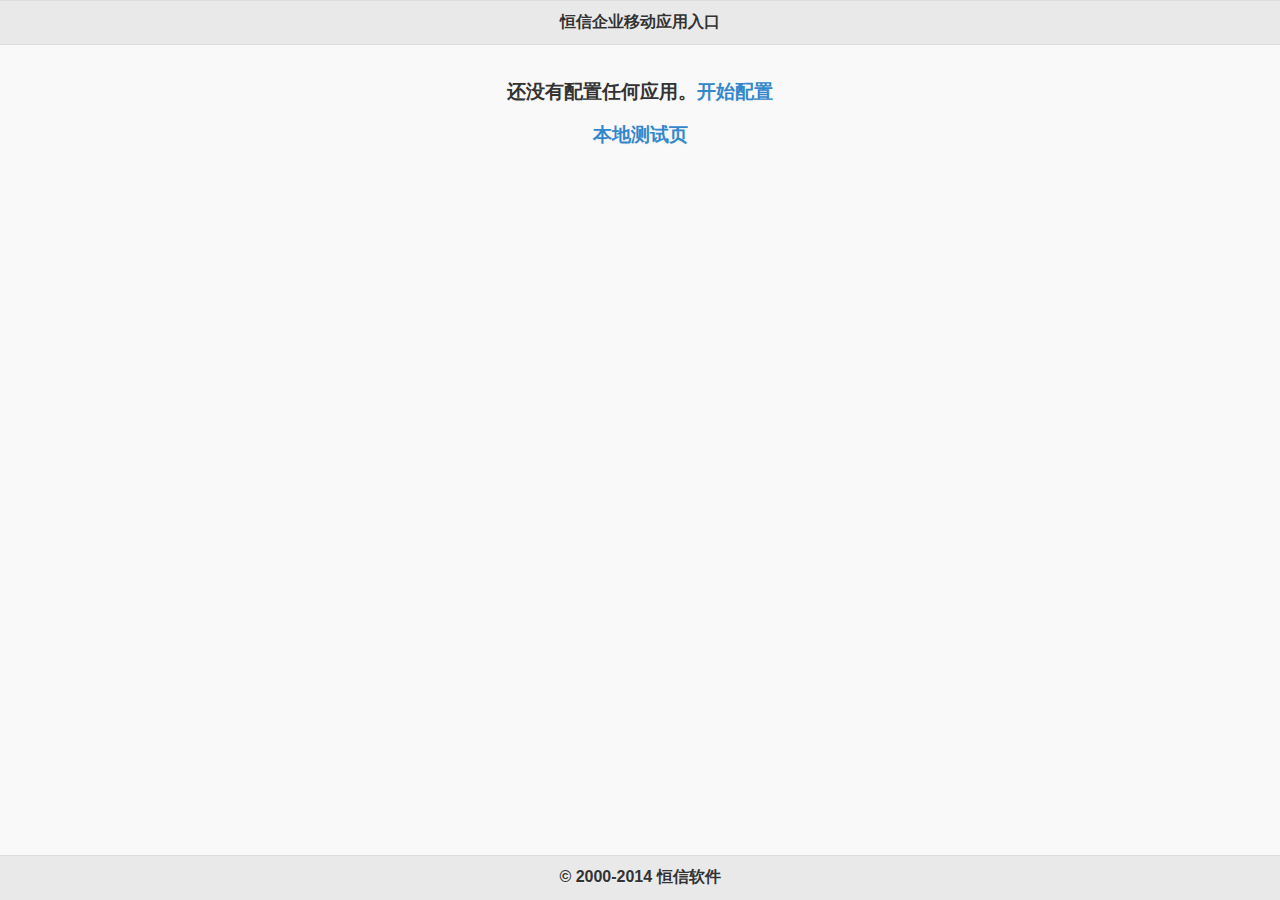
<file: www/index.html>
﻿<!DOCTYPE html>
<html>
<head>
   <meta name="viewport" content="width=device-width,initial-scale=1" />
   <meta http-equiv="expires" content="Sunday 26 October 2008 01:00 GMT" />
   <meta http-equiv="Pragma" content="no-cache" />
    <title>恒信企业移动应用入口</title>
   <link href="hxpublic_m/jquery.mobile-1.4.1.min.css" rel="Stylesheet" type="text/css" />
   <link href="hxpublic_m/hxcssstyle_m_shared.css" rel="Stylesheet" type="text/css" />
<script type="text/javascript">
    var gstrWebRootPath = "/";  // 该变量定义用于hxwww601 webjs引擎, 本地mobile js不会实际使用
    var mstrCurrentWebLanguageCulture = "zh-CN";  // 该变量定义用于hxwww601 webjs引擎, 本地mobile js不会实际使用
</script>
   <script src="hxpublic_m/jquery-2.1.0.min.js" type="text/javascript"></script>
   <script src="hxpublic_m/jquery.mobile-1.4.1.min.js" type="text/javascript"></script>
   <script src="hxpublic_v6/hxwww601core_min.js" type="text/javascript"></script>
   <script src="hxmobilelocal/hxapp_mobilelocal.js" type="text/javascript"></script>
   <script type="text/javascript">
var dummy;
var mblnAllowAutoLoginDirectly = true;
var mintChosenSystemId;
$(function()
{
    mintChosenSystemId = HXMobileJS.get_current_chosen_system_id();
    if (mintChosenSystemId == null)
    {
        document.getElementById("hint_area__start_register_system").style.display = "";
        document.getElementById("hint_area__auto_login_processing").style.display = "none";
    }
    else
    {
        document.getElementById("hint_area__start_register_system").style.display = "none";
        document.getElementById("hint_area__auto_login_processing").style.display = "";

        window.setTimeout(begin_auto_login_process, 3000);
    }
});

function cancel_auto_login_process()
{
    mblnAllowAutoLoginDirectly = false;
    lnkCancelAutoLogin.disabled = true;
}

function begin_auto_login_process()
{
    if (mblnAllowAutoLoginDirectly) {
        // 尝试自动登录
        var fnCallbackWhenOffLine = function () {
            document.getElementById("hint_area__auto_login_processing").style.display = "none";
            document.getElementById("hint_area__connect_to_server_fail").style.display = "";
        }
        HXMobileJS.auto_login_process(mintChosenSystemId, fnCallbackWhenOffLine, true);
        return;
    }

    // 已经登记了应用，转入应用清单页面（以便多应用场景每次进入后可以选择不同的应用）
    window.open("hxmobilelocal/hxapp_system_list.htm", "_self");
}
   </script>
</head>
<body>
   <div data-role="page" id="hxapp_default_page">
      <div data-role="header">
         <h4>恒信企业移动应用入口</h4>
      </div>
       <div data-role="content" style="text-align:center;">
           <h3 id="hint_area__start_register_system" style="display: none;">
               还没有配置任何应用。<a href="hxmobilelocal/hxapp_system_register.htm?direct_login=1" rel="external" data-transition="flip" style="cursor:pointer;text-decoration:none;">开始配置</a>
           </h3>
           <h3 id="hint_area__auto_login_processing" style="display: none;">
               <img src="hximages_v6/hxpub_waiting_hint_sun_16.gif" style="margin-right:4px;" />应用连接中... 
               <br /><br />
               <a id="lnkCancelAutoLogin" data-role="none" style="cursor:pointer;text-decoration:none;" onclick="cancel_auto_login_process()">取消自动连接</a>
           </h3>
           <h3 id="hint_area__connect_to_server_fail" style="display: none;font-weight:normal">
               网络/服务器连接不可用，请稍后重试。
               <br /><br />
               你也可以<a href="hxmobilelocal/hxapp_system_list.htm" rel="external" data-transition="flip" style="cursor:pointer;text-decoration:none;">更改应用设置/切换应用</a>。
           </h3>
           <h3>
               <a href="localtest/test_barcodescanner.htm" rel="external" style="cursor: pointer;text-decoration: none;">本地测试页</a>
           </h3>
       </div>
       <div data-role="footer" data-position="fixed">
           <h4>&copy;&nbsp;2000-2014 恒信软件</h4>
       </div>
   </div>
</body>
</html>
</file>
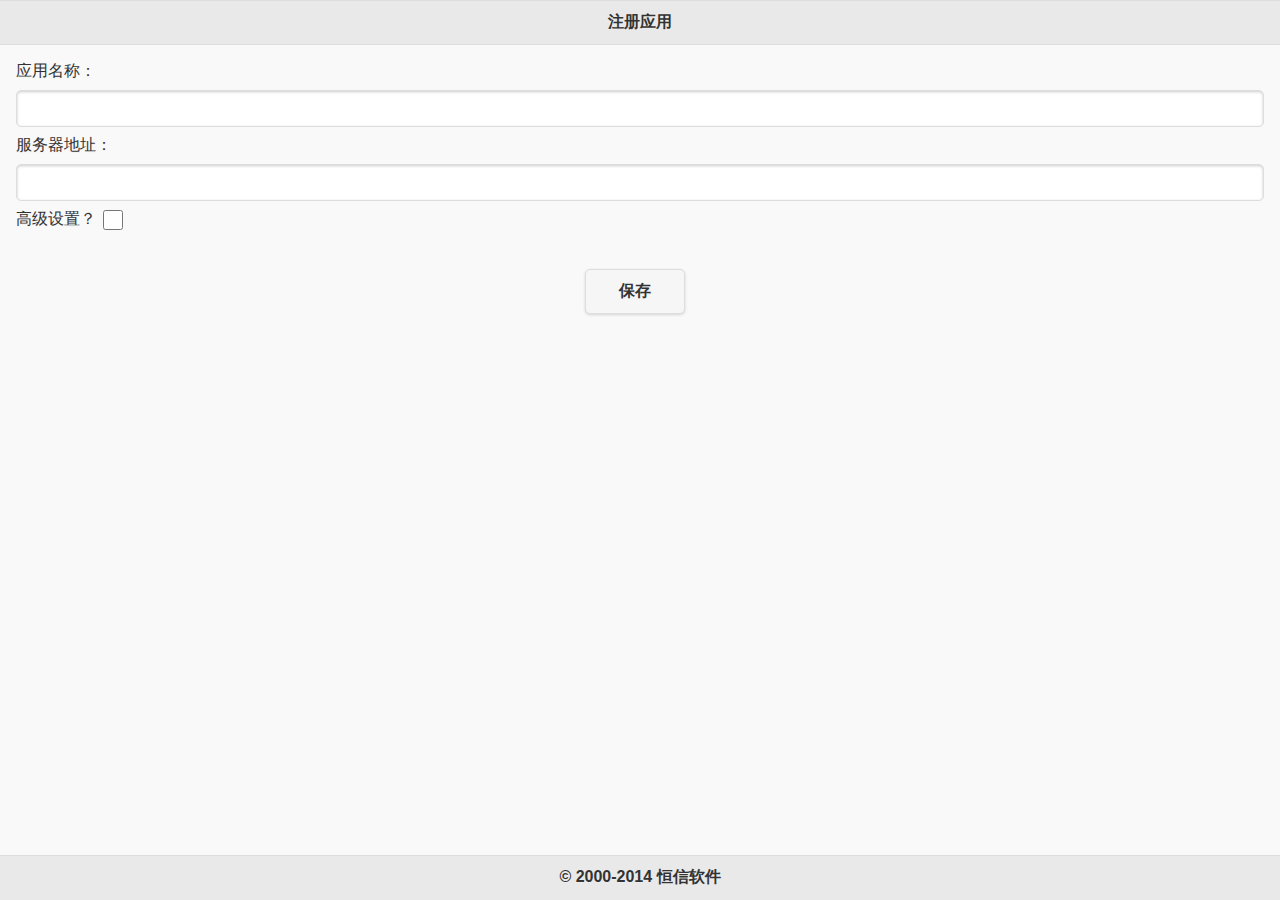
<file: www/hxmobilelocal/hxapp_system_config.htm>
﻿<!DOCTYPE html>
<html>
<head>
   <meta http-equiv="expires" content="Sunday 26 October 2008 01:00 GMT" />
   <meta name="viewport" content="width=device-width,initial-scale=1" />
   <meta http-equiv="Pragma" content="no-cache" />
   <title>应用注册</title>
   <link href="../hxpublic_m/jquery.mobile-1.4.1.min.css" rel="Stylesheet" type="text/css" />
   <link href="../hxpublic_m/hxcssstyle_m_shared.css" rel="Stylesheet" type="text/css" />
   <script src="../hxpublic_m/jquery-2.1.0.min.js" type="text/javascript"></script>
   <script src="../hxpublic_m/jquery.mobile-1.4.1.min.js" type="text/javascript"></script>
   <script src="../hxmobilelocal/hxapp_mobilelocal.js" type="text/javascript"></script>
   <script type="text/javascript">
var dummy;
var mintSystemId;
$(function()
{
    var objUrlParameters = HXMobileJS.parseUrlParameters();
    if (objUrlParameters == null) return;
    mintSystemId = objUrlParameters["system_id"];
    var objSystemSetting = HXMobileJS.get_registed_system_info(mintSystemId);

    $("#txtSystemName").val(objSystemSetting.system_name);
    $("#txtServerAddress").val(objSystemSetting.server_address);
    if (objSystemSetting.login_server_address != objSystemSetting.server_address)
    {
        // 登录服务器和服务器地址不同，此时显示高级设置
        $("#txtLoginServerAddress").val(objSystemSetting.login_server_address);
        document.getElementById("chkbxShowHideAdvanceSetting").checked = true;
        document.getElementById("spnLoginServerAddressSettingArea").style.display = "";
    }
    else
    {
        // 如果登录服务器地址和服务器地址相同，则保持登录服务器地址输入框为空，确保用户修改服务器地址后，登录服务器地址自动使用该地址
    }

    $("input#chkbxShowHideAdvanceSetting").bind("click", function (event) { document.getElementById("spnLoginServerAddressSettingArea").style.display = (event.target.checked ? "" : "none"); });
    $("button#btnRegisterAndLogin").bind("click", save_and_return);
});

function save_and_return()
{
    // a 合法性检查
    if ($("#txtSystemName").val() == "")
    {
        document.getElementById("divHintForEmptySystemName").style.display = "";
        document.getElementById("txtSystemName").focus();
        return;
    }
    if ($("#txtServerAddress").val() == "")
    {
        document.getElementById("divHintForEmptyServerAddress").style.display = "";
        document.getElementById("txtServerAddress").focus();
        return;
    }

    // b save
    HXMobileJS.update_system_config_info(mintSystemId, $("#txtSystemName").val(), $("#txtServerAddress").val(), $("#txtLoginServerAddress").val());

    // c return to list
    window.open("hxapp_system_list.htm", "_self");
}
   </script>
</head>
<body>
   <div data-role="page" id="hxapp_default_page">
      <div data-role="header">
         <h4>注册应用</h4>
      </div>
   <div data-role="content">
       应用名称：<input type="text" id="txtSystemName" />
       <div style="color:Red;display:none;margin-bottom:1em;" id="divHintForEmptySystemName">请输入应用名称！</div>
       服务器地址：<input type="text" id="txtServerAddress" />
       <div style="color:Red;display:none;margin-bottom:1em;" id="divHintForEmptyServerAddress">请输入服务器地址！</div>
       <div style="position:relative;height:2em;">
          <span>高级设置？</span>
          <span style="position:absolute;top:3px;"><input type="checkbox" data-inline="true" style="width:20px;" id="chkbxShowHideAdvanceSetting" /></span>
       </div>
       <span id="spnLoginServerAddressSettingArea" style="display:none;margin-top:20px;">
            登录验证服务器地址：<input type="text" id="txtLoginServerAddress" />
       </span>
       <div style="text-align:center;margin-top:20px;"><button style="width:100px;" data-inline="true" id="btnRegisterAndLogin">保存</button></div>
   </div>
   <div data-role="footer" data-position="fixed">
       <h4>&copy;&nbsp;2000-2014 恒信软件</h4>
   </div>
   </div>
</body>
</html>
</file>
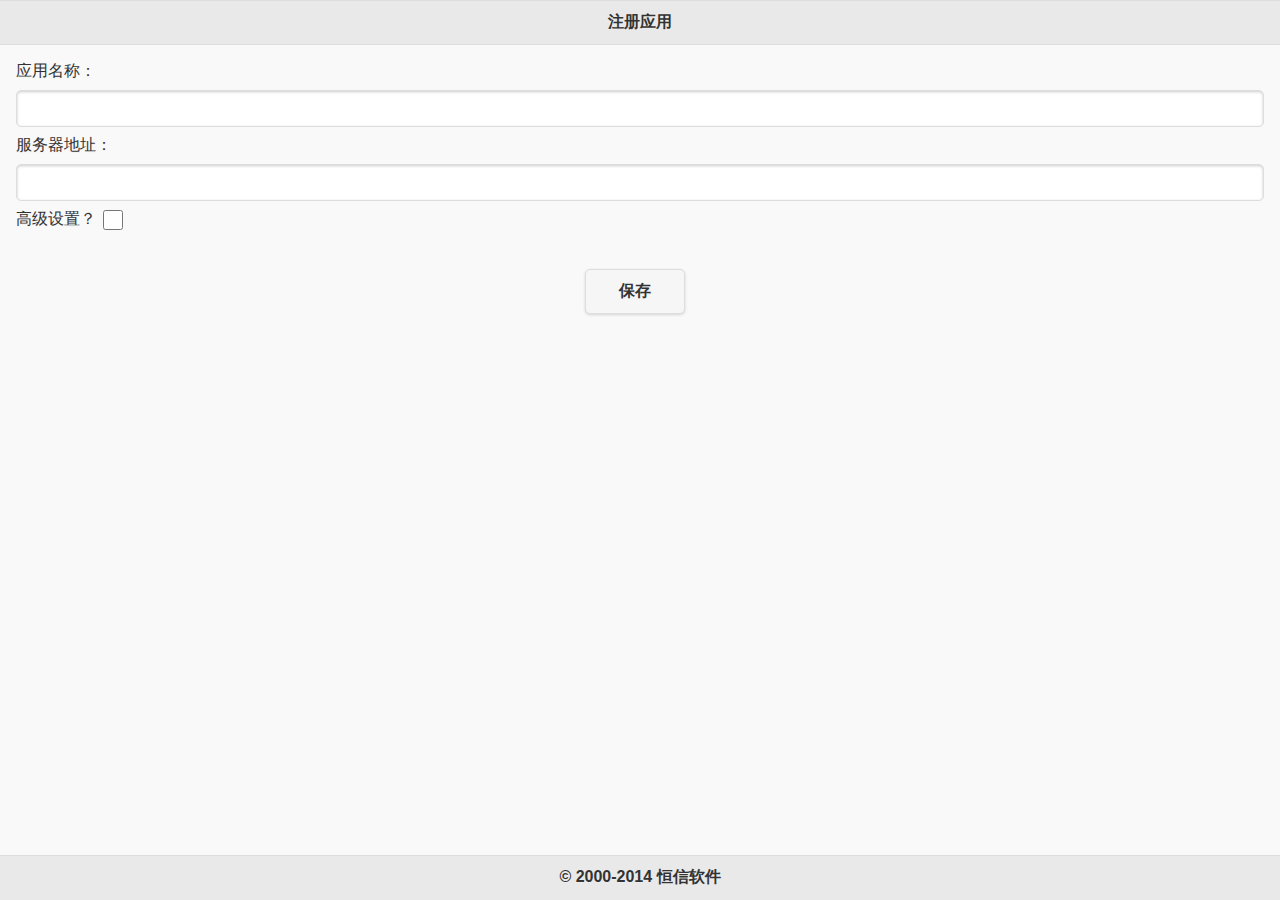
<file: www/hxmobilelocal/hxapp_system_list.htm>
﻿<!DOCTYPE html>
<html>
<head>
    <meta name="viewport" content="width=device-width,initial-scale=1" />
    <meta http-equiv="expires" content="Sunday 26 October 2008 01:00 GMT" />
    <meta http-equiv="Pragma" content="no-cache" />
    <title>应用注册</title>
    <link href="../hxpublic_m/jquery.mobile-1.4.1.min.css" rel="Stylesheet" type="text/css" />
    <link href="../hxpublic_m/hxcssstyle_m_shared.css" rel="Stylesheet" type="text/css" />
    <script type="text/javascript">
        var gstrWebRootPath = "/";  // 该变量定义用于hxwww601 webjs引擎, 本地mobile js不会实际使用
        var mstrCurrentWebLanguageCulture = "zh-CN";  // 该变量定义用于hxwww601 webjs引擎, 本地mobile js不会实际使用
    </script>
    <script src="../hxpublic_m/jquery-2.1.0.min.js" type="text/javascript"></script>
    <script src="../hxpublic_m/jquery.mobile-1.4.1.min.js" type="text/javascript"></script>
    <script src="../hxmobilelocal/hxapp_mobilelocal.js" type="text/javascript"></script>
    <script src="../hxpublic_v6/hxwww601core_min.js" type="text/javascript"></script>
<script type="text/javascript">
var dummy;
$(function () {
    // 读取已登记的系统列表内容并显示
    var arrRegistedSystemsList = HXMobileJS.get_registed_system_list();
    if ( arrRegistedSystemsList == null)
    {
        //未注册任何应用，转到应用添加页面（容错目的）
        window.open("hxapp_system_register.htm?direct_login=1", "_self");
        return;
    }

    var strSystemId, strSystemName;
    var objTempLineElement;

    for( var i=0; i< arrRegistedSystemsList.length; i++)
    {
        strSystemId = arrRegistedSystemsList[i].system_id;
        strSystemName = arrRegistedSystemsList[i].system_name;

        objTempLineElement = build_li_html_element_of_system(strSystemId, strSystemName, (i==0), (i==arrRegistedSystemsList.length-1));
        $("#ulSystemListContainer").append(objTempLineElement);
    }
});

function build_li_html_element_of_system(strSystemId, strSystemName, blnIsFirstLine, blnIsLastLine)
{
    var sb_html = new HXWebStringBuilder();
    sb_html.append("<li id=\"hxli_line_container\"");
    sb_html.append(" class=\"ui-li-static ui-body-inherit");
    if (blnIsFirstLine) sb_html.append(" ui-first-child");
    if (blnIsLastLine) sb_html.append(" ui-last-child");
    sb_html.append("\"");
    sb_html.append(" hx_system_id=\"" + strSystemId + "\">");
    sb_html.append("<div class=\"ui-grid-a\">");
    sb_html.append("<div class=\"ui-block-a\" id=\"divSystemName\" style=\"cursor:pointer;display:inline-block;\" id=\"divSystemNameArea\" onclick=\"visit_system(event)\">");
    sb_html.append("<img src=\"../hximages_m/web_server.png\" style=\"width:24px;height:24px;margin-right:10px;vertical-align:middle;l\" />");
    sb_html.append("<span style=\"display:inline-block;vertical-align:middle;color:blue;\">")
    sb_html.append(HXWebJS.Core.MarkXMLSpecialChars(strSystemName));
    sb_html.append("</span></div>");
    sb_html.append("<div class=\"ui-block-b\" style=\"text-align:right;\">");
    sb_html.append("<a id=\"btnLineDelete\" onclick=\"remove_registed_system(event)\">删除</a>");
    sb_html.append("<a id=\"btnLineEdit\" style=\"margin-left:20px;\" onclick=\"edit_registed_system_info(event)\">设置</a>");
    sb_html.append("</div></div></li>");
        
    return HXWebJS.DOM.CreateElement(sb_html.toString());
}

function edit_registed_system_info(e)
{
    var objLine = get_line_element_of_trigger(e.target);
    var strSystemId = $(objLine).attr("hx_system_id");
    window.open("hxapp_system_config.htm?system_id=" + strSystemId);
}

function remove_registed_system(e)
{
    var objLine = get_line_element_of_trigger(e.target);
    var strSystemId = $(objLine).attr("hx_system_id");
    var strSystemName = $("#divSystemName", objLine).text();

    if (confirm("你确定要移除指定应用[" + strSystemName + "]吗？") == false) return;

    if (HXMobileJS.remove_system(strSystemId) != null)  $(objLine).remove();
}

function visit_system(e) {
    var objLine = get_line_element_of_trigger(e.target);
    var intSystemId = $(objLine).attr("hx_system_id");

    document.getElementById("hxProgressHintIcon").style.display = "";

    var fnCallbackWhenOffLine = function () {
        document.getElementById("hxProgressHintIcon").style.display = "none";
        document.getElementById("hint_area__connect_to_server_fail").style.visibility = "visible";
        window.setTimeout(function () { document.getElementById("hint_area__connect_to_server_fail").style.visibility = "hidden"; }, 3000);
    }

    HXMobileJS.auto_login_process(intSystemId, fnCallbackWhenOffLine, false);
}

function get_line_element_of_trigger(objSrcElement) {
    var objTempElement = objSrcElement;
    while (objTempElement != null) {
        if (objTempElement.tagName.toUpperCase() == "LI") {
            return objTempElement;
        }
        objTempElement = objTempElement.parentNode;
    }

    return null; 
}
</script>
</head>
<body>
    <div data-role="page" id="hxapp_default_page">
        <div data-role="header" data-position="inline">
            <h1>应用列表</h1>
            <a data-icon="plus" data-iconpos="notext" class="ui-btn-right" href="hxapp_system_register.htm?direct_login=0" rel="external">添加</a>
        </div>
        <ul data-role="listview" id="ulSystemListContainer">
        </ul>
        <div data-role="none" id="hint_area__connect_to_server_fail" 
             style="position: absolute; visibility:hidden; left: 60px; right: 60px; height: 1.6em; bottom: 3.8em; padding: 2px 2px 2px 2px; 
                                    background-color: #808080; color: white; font-size: small; text-align: center;">
            <span id="lblSystemNameForConnectionFailHint" style="font-weight:bold;">系统</span>网络连接不可用，请稍后重试。
        </div>
            <div data-role="footer" data-position="fixed">
                <img src="../hximages_v6/hxpub_waiting_hint_sun_16.gif" data-role="none"  class="ui-btn-left" id="hxProgressHintIcon" style="display:none;margin-top:0.6em;" />
                <h4>&copy;&nbsp;2000-2014 恒信软件</h4>
            </div>
</div>

</body>
</html>
</file>
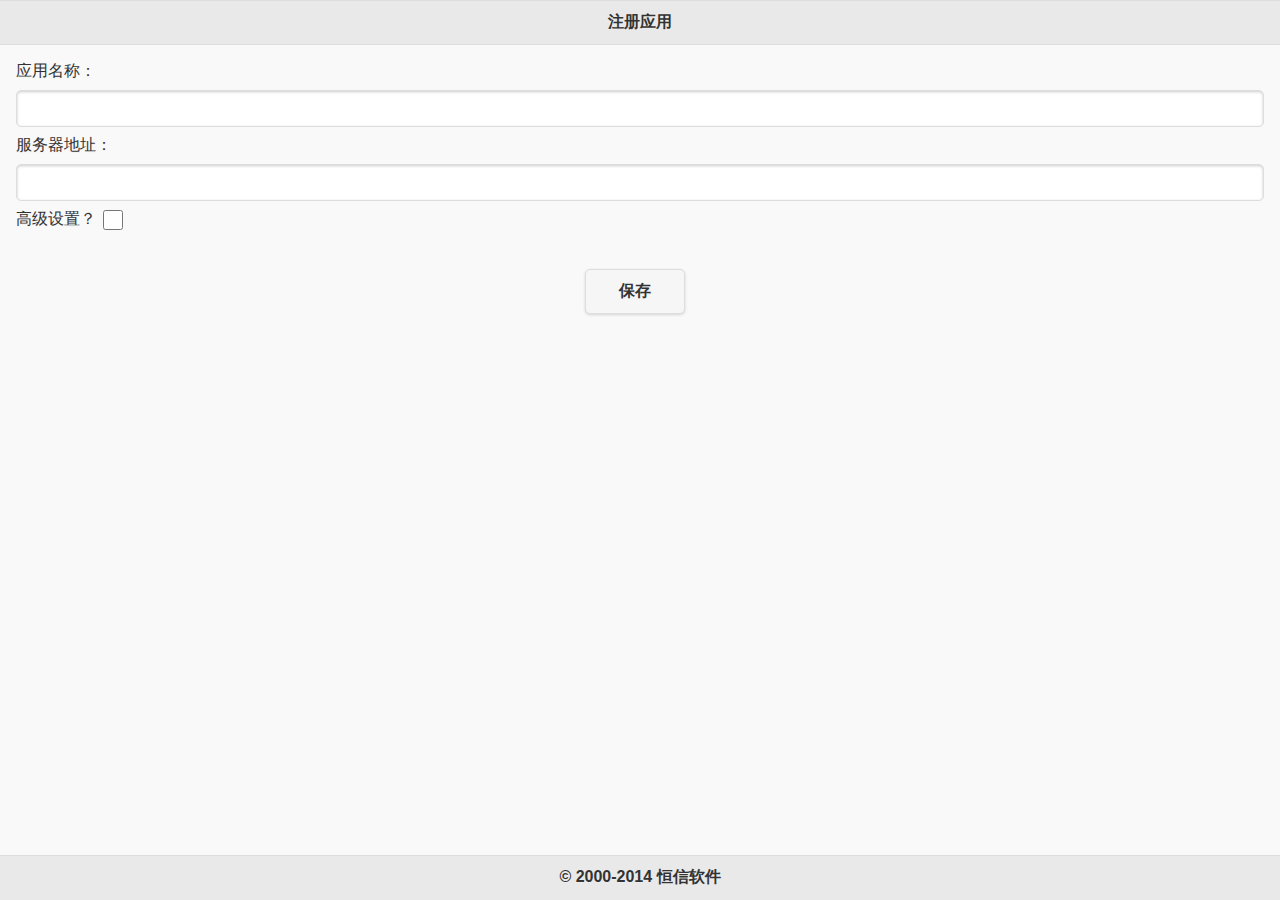
<file: www/hxmobilelocal/hxapp_system_register.htm>
﻿<!DOCTYPE html>
<html>
<head>
   <meta http-equiv="expires" content="Sunday 26 October 2008 01:00 GMT" />
   <meta name="viewport" content="width=device-width,initial-scale=1" />
   <meta http-equiv="Pragma" content="no-cache" />
   <title>应用注册</title>
   <link href="../hxpublic_m/jquery.mobile-1.4.1.min.css" rel="Stylesheet" type="text/css" />
   <link href="../hxpublic_m/hxcssstyle_m_shared.css" rel="Stylesheet" type="text/css" />
   <script src="../hxpublic_m/jquery-2.1.0.min.js" type="text/javascript"></script>
   <script src="../hxpublic_m/jquery.mobile-1.4.1.min.js" type="text/javascript"></script>
   <script src="../hxmobilelocal/hxapp_mobilelocal.js" type="text/javascript"></script>
   <script type="text/javascript">
var dummy;
$(function()
{
    $("input#chkbxShowHideAdvanceSetting").bind("click", function(event) { document.getElementById("spnLoginServerAddressSettingArea").style.display = (event.target.checked ? "" : "none"); });
    $("button#btnRegisterAndLogin").bind("click", register_and_login);
});

function register_and_login()
{
    // a 合法性检查
    if ($("#txtSystemName").val() == "")
    {
        document.getElementById("divHintForEmptySystemName").style.display = "";
        document.getElementById("txtSystemName").focus();
        return;
    }
    if ($("#txtServerAddress").val() == "")
    {
        document.getElementById("divHintForEmptyServerAddress").style.display = "";
        document.getElementById("txtServerAddress").focus();
        return;
    }

    // b register
    var intNewSystemId = HXMobileJS.register_new_system($("#txtSystemName").val(), $("#txtServerAddress").val(), $("#txtLoginServerAddress").val(), true);

    // c Login
    window.open("hxapp_login.htm?system_id=" + intNewSystemId, "_self");
}
   </script>
</head>
<body>
   <div data-role="page" id="hxapp_default_page">
      <div data-role="header">
         <h4>注册应用</h4>
      </div>
   <div data-role="content">
       应用名称：<input type="text" id="txtSystemName" />
       <div style="color:Red;display:none;margin-bottom:1em;" id="divHintForEmptySystemName">请输入应用名称！</div>
       服务器地址：<input type="text" id="txtServerAddress" />
       <div style="color:Red;display:none;margin-bottom:1em;" id="divHintForEmptyServerAddress">请输入服务器地址！</div>
       <div style="position:relative;height:2em;">
          <span>高级设置？</span>
          <span style="position:absolute;top:3px;"><input type="checkbox" data-inline="true" style="width:20px;" id="chkbxShowHideAdvanceSetting" /></span>
       </div>
       <span id="spnLoginServerAddressSettingArea" style="display:none;margin-top:20px;">
            登录验证服务器地址：<input type="text" id="txtLoginServerAddress" />
       </span>
       <div style="text-align:center;margin-top:20px;"><button style="width:100px;" data-inline="true" id="btnRegisterAndLogin">保存</button></div>
   </div>
   <div data-role="footer" data-position="fixed">
       <h4>&copy;&nbsp;2000-2014 恒信软件</h4>
   </div>
   </div>
</body>
</html>
</file>
<file: www/hxpublic_m/hxcssstyle_m_shared.css>
﻿a {text-decoration:none;cursor:pointer;}
body {font-family:微软雅黑,Arial,sans-serif;}
</file>
